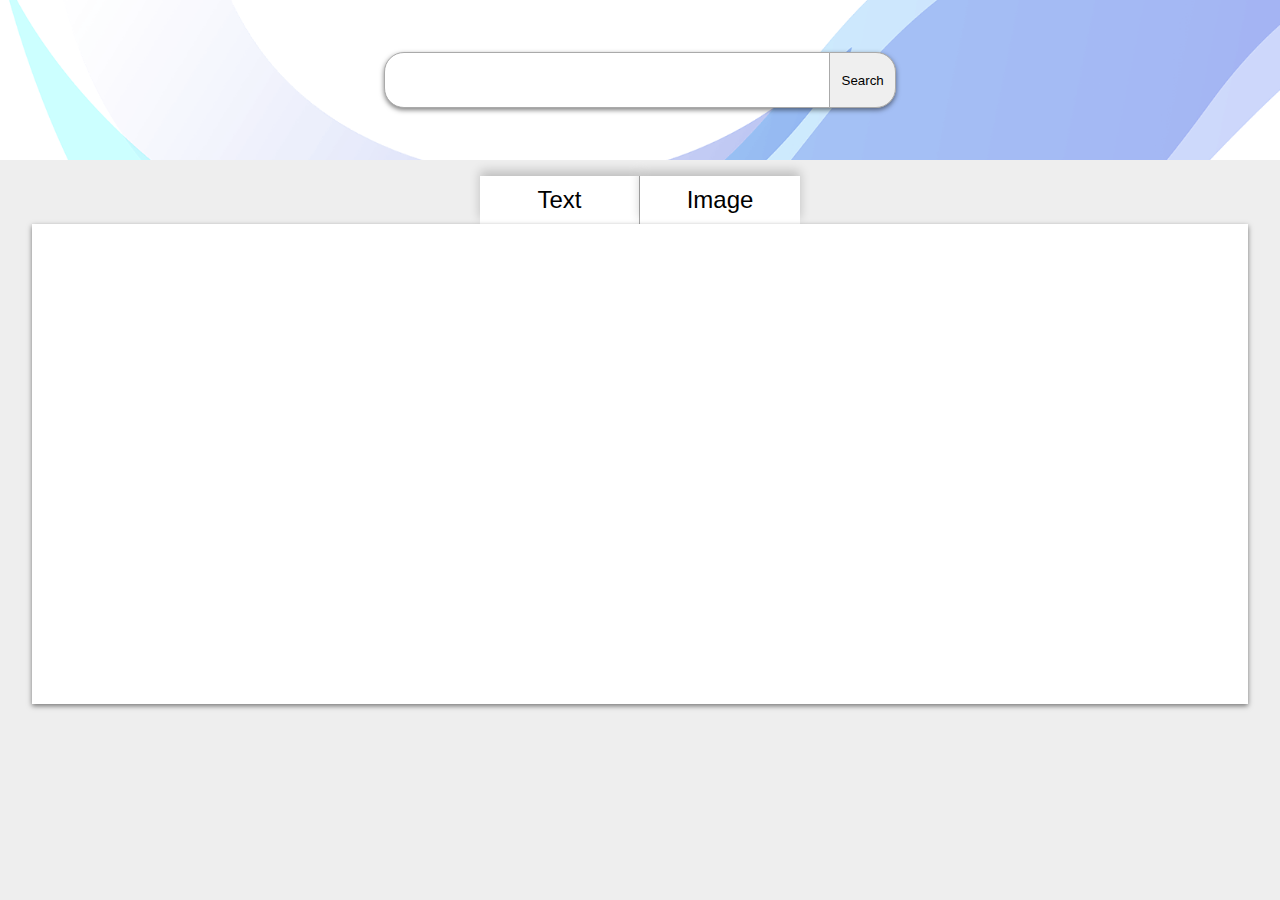
<file: static_files/index.html>
<!DOCTYPE html>
<html>
<head>
	<title>Context Search Engine</title>
	<link rel="stylesheet" type="text/css" href="css/main.css">

	<script type="text/javascript" src="js/jquery.js"></script>
	<script type="text/javascript">
		var icon={
			'.csv':'images/icon-csv.png',
			'.pdf':'images/icon-pdf.png',
			'.pptx':'images/icon-ppt.png',
			'.txt':'images/icon-txt.png',
			'.docx':'images/icon-word.png',
			'.xls':'images/icon-xls.png',
			'.xlsx':'images/icon-xls.png'
		};

		var imglist=[]

		var univ={
			image_tab_detach:true,
			text_tab_detach:true,
			data:null
		}
	</script>
</head>
<body>
	<header>
		<div>
			<input type="text" name="searchtext" id="searchtext">
			<button id="hitSearch">Search</button>
		</div>
	</header>
	<section>
		<div class="search_cont search_tabs">
			<div class="tab_cont" id="text_tab">
				<span>Text</span>
			</div>
			<div class="tab_cont" id="image_tab">
				<span>Image</span>
			</div>
		</div>
		<div class="search_cont">
			<div class="search_result_cont text_result_cont">
				<!-- <div class="result_Card">
					<div class="card_sub_cont card_image_cont">
						<img src="images/icon-ppt.png">
					</div>
					<div class="card_sub_cont card_detail_cont">
						<h3>File Name</h3>
						<h4>File Path</h4>
						<a href="#" class="file_path">Open File</a>
						<div class="search_text_cont">
							<p class="upper">Upper Part Text</p>
							<button class="upper_but">Show Upper Part</button>
							<p class="main_text">Content from the file</p>
							<button class="lower_but">Show Lower Part</button>
							<p class="lower">Lower Part Text</p>
						</div>
					</div>
				</div>
 -->			</div>
			<div class="search_result_cont image_result_cont">
				<!-- <div class="image_result_Card">
					<div class="image_card_sub_cont image_card_image_cont">
						<img src="#">
					</div>
					<div class="image_card_sub_cont image_card_detail_cont">
						<div>
							<img src="#">
						</div>
						<div>
							<h3>File Name</h3>
							<h4>File Path</h4>
						</div>
					</div>
				</div> -->
			</div>
		</div>
	</section>
	<div class="loader">
		<img src="images/loader.gif">
	</div>
	<script type="text/javascript" src="js/ajax.js"></script>
	<script type="text/javascript">
		$(function(){
			$('.loader').hide();
			$('.image_result_cont').hide();

			// $('.upper_but').on('click',function(){
			// 	console.log($(this));
			// });

			// $('.lower_but').on('click',function(){
			// 	console.log($(this));
			// });

			$('#text_tab').on('click',function(){
				$('.image_result_cont').hide();
				$('.text_result_cont').show();				
			});

			$('#image_tab').on('click',function(){
				$('.text_result_cont').hide();
				$('.image_result_cont').show();
				processImageTab();
			});

			$('#hitSearch').on('click',function(){

				$('.loader').show();

				univ.image_tab_detach=true;
				univ.text_tab_detach=true;

				imglist=[];

				$(".image_result_cont>.image_result_Card").detach();

				var query=$('#searchtext').val().trim();
				requestAjax({data:{'query':query}});
			});
		});
	</script>
</body>
</html>
</file>
<file: static_files/css/main.css>
*{
	margin:0;
	padding: 0;
	text-decoration: none;
	box-sizing: border-box;
	font-family: sans-serif;
}

body{
	background-color: #eee;
}
header{
	background-image: url('../images/fox-tail-header.png');
	background-size: 110%;
	background-position: 0 50%;
	background-color: #fff;
	height: 10em;
	display: flex;
	justify-content: center;
	align-items: center;
}
header>div{
	width: 40%;
	height: 3.5em;
	position: relative;
}
header>div>input{
	height: 100%;
	width: 100%;
	padding: 0.5em 5.5em 0.5em 1em;
	border: 1px solid #aaa;
	border-radius: 1.5em;
	box-shadow: 0 2px 5px rgba(0,0,0,0.5);
}
header>div>button{
	position: absolute;
	right: 0;
	top: 0;
	height: 100%;
	width: 5em;
	border: 1px solid #aaa;
	border-radius: 0 1.5em 1.5em 0;
}
section{
	
}
.search_cont{
	
}
.search_tabs{
	display: flex;
	justify-content: center;
}
.tab_cont{
	background-color: #fff;
	box-shadow: 0 -5px 10px rgba(0,0,0,0.2);
	height: 3em;
	width: 10em;
	margin-top: 1em;
	display: flex;
	justify-content: center;
	align-items: center;
	transition-duration: .3s;
	cursor: pointer;
}
.tab_cont:first-child{
	border-right: 1px solid #aaa;
}
.tab_cont:hover{
	border-bottom: 4px solid #009;
}
.tab_cont>*{
	font-size: 1.5em;
}
.search_cont:last-child{
	position: relative;
	margin: 0 2em;
	min-height: 30em;
}
.search_result_cont{
	box-shadow: 0 2px 5px rgba(0,0,0,0.5);
	background-color: #fff;
	min-height: 30em;
	width: 100%;
	padding: 2em 3em;
	position: absolute;
	top: 0;
	left: 0;
	
}
.search_result_cont:first-child{
	
}
.result_Card,.image_result_Card{
	box-shadow: 0px 2px 5px rgba(0,0,0,0.5);
	min-height: 10em;
	display:flex;
	background-image: linear-gradient(to bottom, #fff,#ddd);
	margin-bottom: 1em;
}
.card_sub_cont{
	
}
.card_image_cont{
	width: 10%;
	display: flex;
	justify-content: center;
	align-items:flex-start;
}
.card_image_cont>img{
	width: 60%;
	height: 50%;
	max-height: 5em;
	margin-top: 2.5em;
}
.card_detail_cont{
	width: 90%;
	display: flex;
	position: relative;
	flex-direction: column;
	justify-content: center;
	padding: 1em 5em;
}
.card_detail_cont>h3{
	margin-bottom: .2em;
	font-weight: normal;
}
.card_detail_cont>h4{
	margin-bottom: .5em;
	font-weight: normal;
	font-size: .8em;
}
.file_path{
	position: absolute;
	top: 1em;
	right: 5em;
	text-align: center;
	padding: .6em;
	width: 10em;
	background-color: #0a0;
	color: #fff;
}

.search_text_cont{
	background-color: #fff;
	padding: .5em;
	margin: .5em 0;
	max-height: 10em;
	box-shadow: inset 0 0 5px rgba(0,0,0,0.5);
	overflow-y: auto;
}
.upper{
	background-color: #eee;
}
.search_text_cont>button{
	height: 3em;
	padding: .5em;
}
.search_text_cont>p{
	padding: .2em;
	text-transform:capitalize;
	line-height: 1.5em;
}
.lower{
	background-color: #eee;
}
.image_result_cont{
	display: flex;
	flex-wrap:wrap ;
	justify-content:space-evenly;
}
.image_result_Card{
	width: 20em;
	height: 25em;
	margin: 0 2em 2em 0;
	flex-direction: column;
	justify-content: center;
	align-items: center;
	background-image: none;
}
.image_card_sub_cont{
	
}
.image_card_image_cont{
	width: 100%;
	height: 75%;
}
.image_card_image_cont>img{
	background-color: #aaa;
	height: 100%;
	width: 100%;
}
.image_card_detail_cont{
	height: 25%;
	width: 100%;
	display: flex;
	justify-content: center;
	align-items: center;
	background-image: linear-gradient(to bottom, #fff,#ddd);
}
.image_card_detail_cont>div:first-child{
	height: 100%;
	width: 20%;
	display: flex;
	justify-content: center;
	align-items: center;
}
.image_card_detail_cont>div:last-child{
	padding: .5em .5em;
	height: 100%;
	width: 80%;
}
.image_card_detail_cont>div>img{
	height: 60%;
	width: 80%;
}
.image_card_detail_cont>div>h3{
	overflow-x: hidden;
	font-weight: normal;
	font-size: 1.1em;
	text-overflow:ellipsis;
}
.image_card_detail_cont>div>h4{
	overflow-x: hidden;
	font-weight: normal;
	font-size: .9em;
	text-overflow:ellipsis;
}
.loader{
	background-color: rgba(0,0,0,0.5);
	display: flex;
	justify-content: center;
	align-items: center;
	position: absolute;
	top: 0;
	left: 0;
	height: 100%;
	width: 100%;
}
.loader>img{
	width: 5em;
}
</file>
